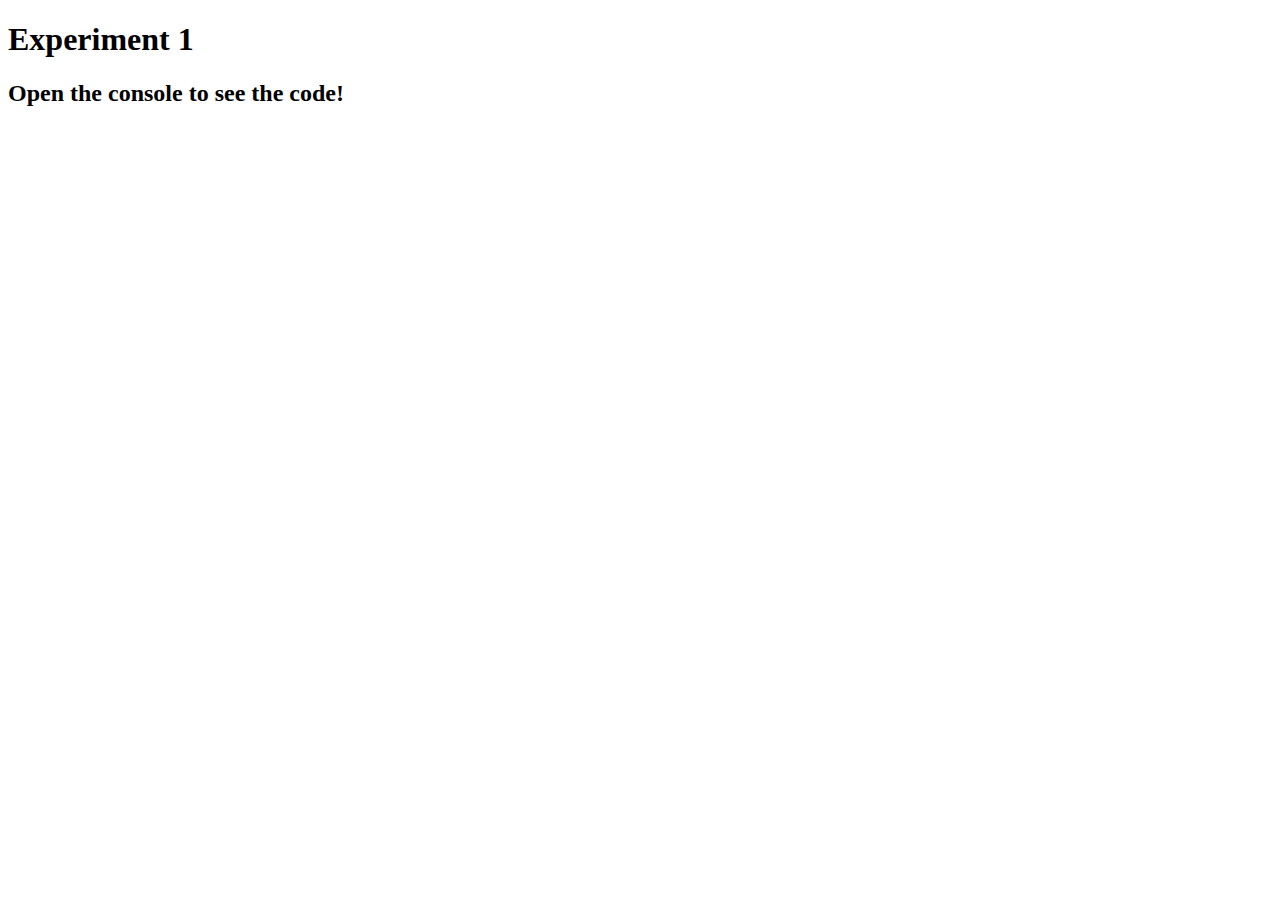
<file: exp/exp1.html>
<!DOCTYPE html>
<html lang="en">
<head>
    <meta charset="UTF-8">
    <meta name="viewport" content="width=device-width, initial-scale=1.0">
    <title>JavaScript Experiments</title>
</head>
<body>
    <h1>Experiment 1</h1>
    <h2>Open the console to see the code!</h2>

    <script>
    /* this code prints out the numbers from 1-100. if the numbers are evenly divisible by 3, the console will print out "fizz" instead of the number. if it's divisible by 5, it'll print out "buzz" */

        //sequence: this whole piece of code

        //loop: for loop from 1-100
        for ( var i = 1; i < 101; i++) {

            //selection: if statement 
            if (i % 3 === 0) {
                console.log(`Fizz`);
            } else if (i % 5 === 0) {
                console.log(`Buzz`);
            } else {
                console.log(`${i}`); 
            }
        }

    </script>


</body>
</html>
</file>
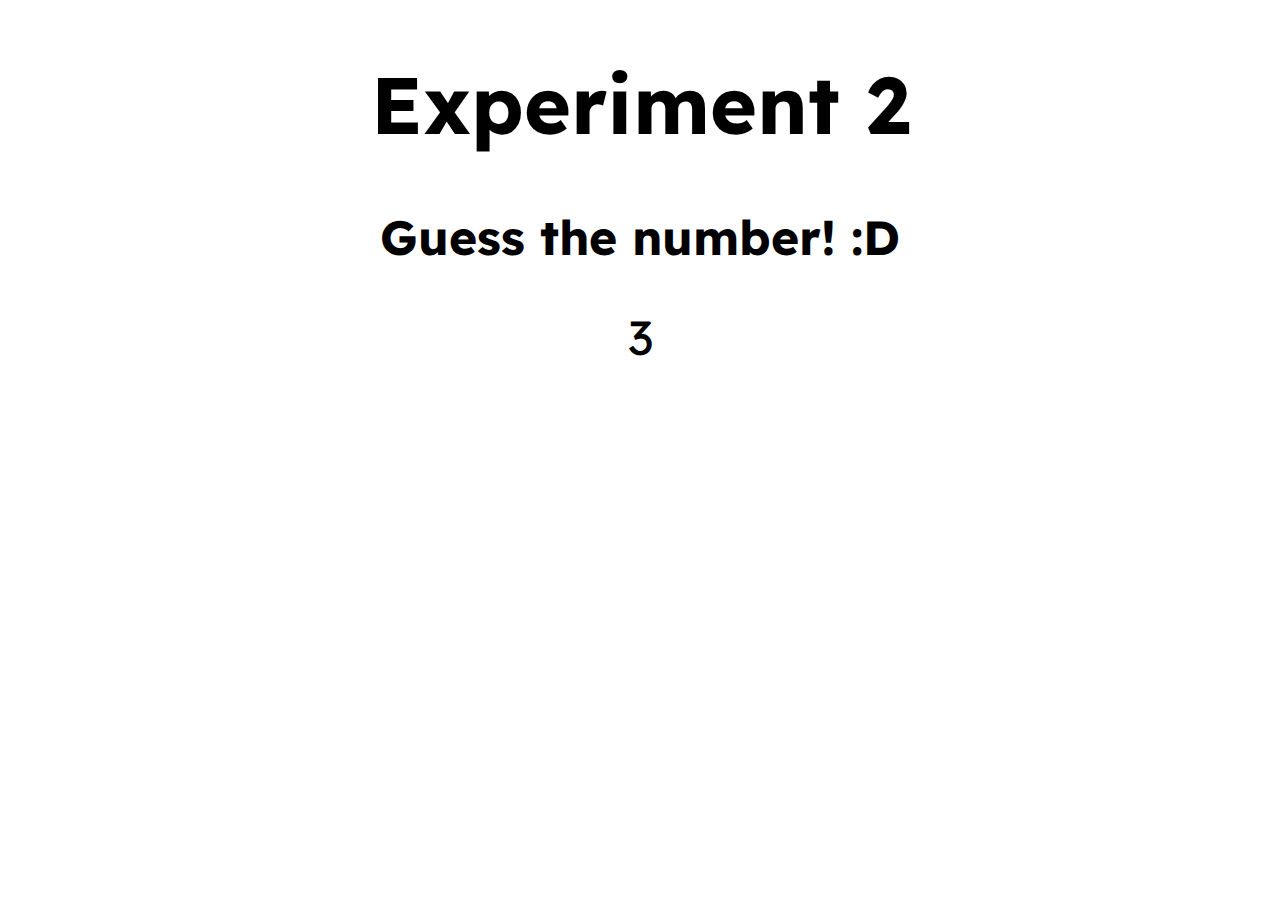
<file: exp/exp2.html>
<!DOCTYPE html>
<html lang="en">
<head>
    <meta charset="UTF-8">
    <meta name="viewport" content="width=device-width, initial-scale=1.0">
    <title>JavaScript Experiments</title>

    <!-- my styles -->
     <link rel="preconnect" href="https://fonts.googleapis.com">
    <link rel="preconnect" href="https://fonts.gstatic.com" crossorigin>
    <link href="https://fonts.googleapis.com/css2?family=Lexend:wght@100..900&display=swap" rel="stylesheet">

    <style> 
        h1 {
            font-family: "Lexend";
            font-size: 80px;
            text-align: center; 
        }

        h2 {
            font-family: "Lexend";
            font-size: 48px;
            text-align: center; 
        }

        #text {
            font-family: "Lexend";
            font-size: 48px; 
            text-align: center;
        }
    </style>
</head>
<body>
    <h1>Experiment 2</h1>
    <h2>Guess the number! :D</h2>

    <div id="text"></div>

    <script>
    /* this code prompts the user to guess a number from 0 - 10 and see if it matches the number the code generates. I was originally trying to have it do the opposite, to have the code guess the user's number, but it somehow ended up like this. */

        //sequence: this whole piece of code is a sequence 

        //array to make numbers to choose from 
        var numOutput = [0, 1, 2, 3, 4, 5, 6, 7, 8, 9, 10]; 

        function game() {
            var numInput = prompt("Please input a number from 1-10.", ""); 

            //for loop to run throug the array and pick a random number 
            for (i = 0; i < numOutput.length; i++) {
                var randomNum = Math.floor(Math.random() * numOutput.length + 1); 
                var selectedNum = numOutput[randomNum]; 

                //outputs the random number on the screen
                document.querySelector("#text").innerHTML = `${selectedNum}`; 

                //if statement to signify a "win" or a "null"
                if (numInput == "" || numInput > 10 || numInput < 0) {
                    document.querySelector("#text").innerHTML = "Please input a valid number from 0-10. :/"; 
                }
                else if (numInput == selectedNum) {
                    document.querySelector("#text").innerHTML = "Yay! Thanks for playing! :)"; 
                } 
             }   
        }

        game(); 

    </script>


</body>
</html>
</file>
